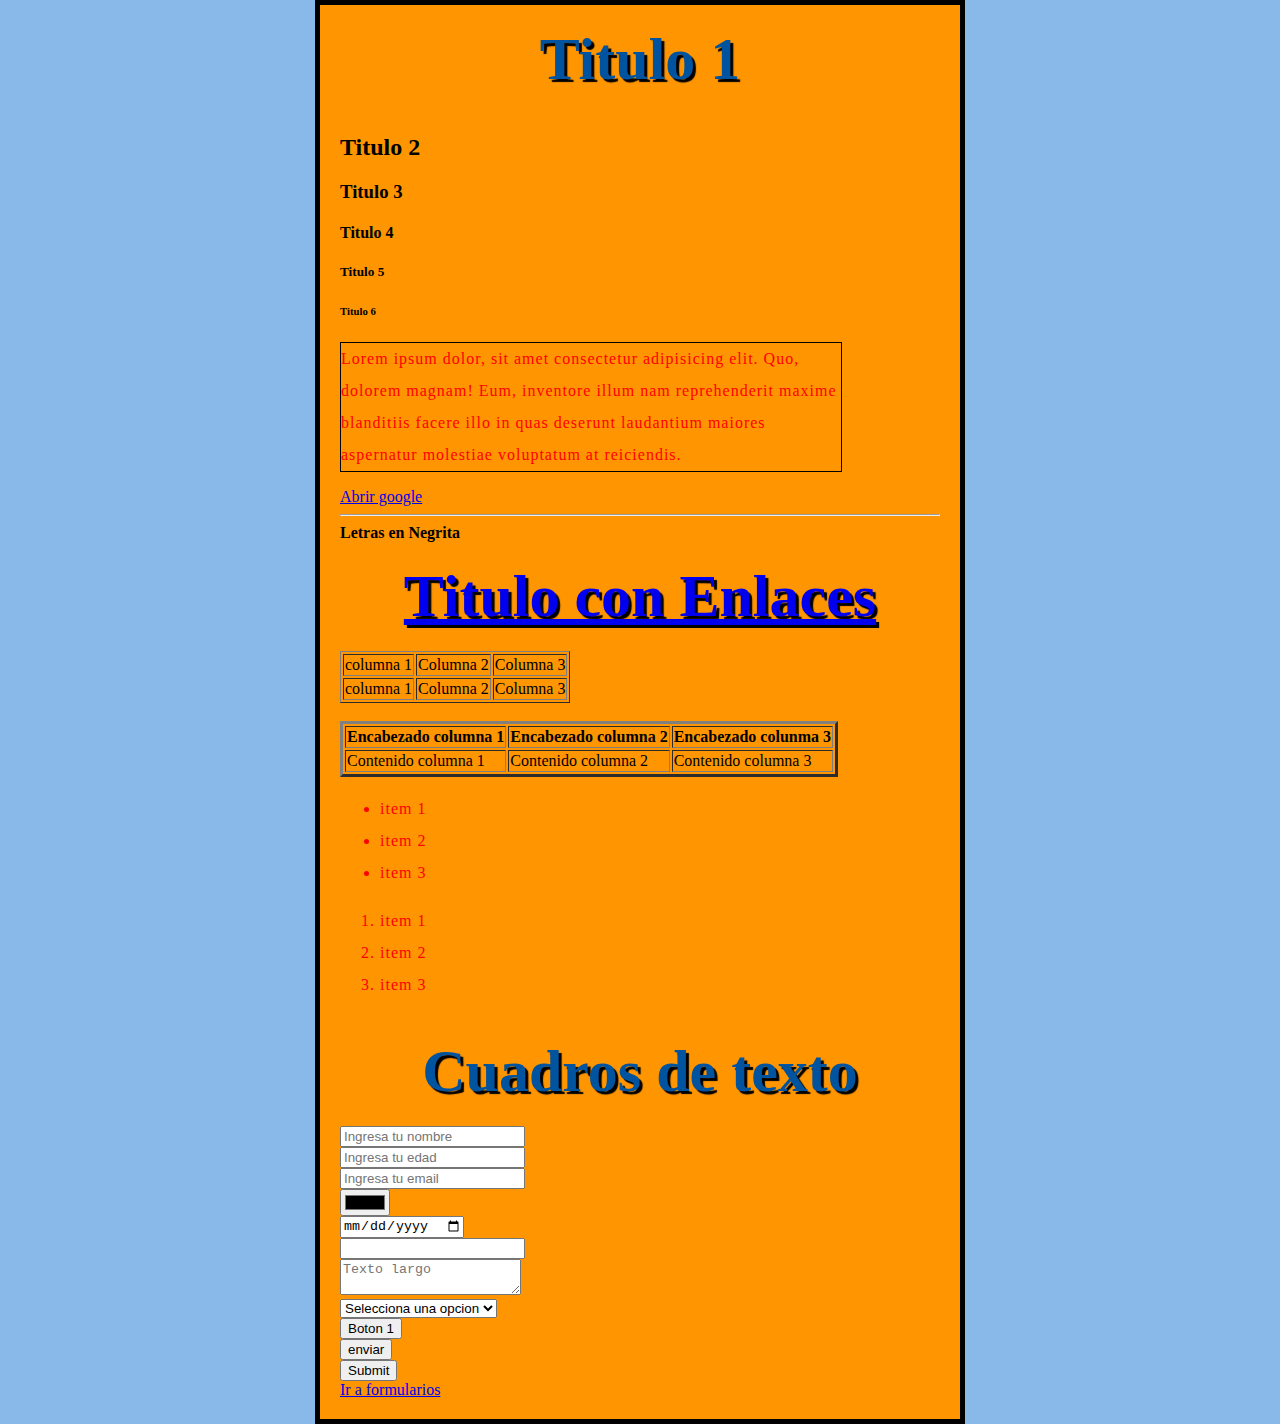
<file: practica/index.html>
<!DOCTYPE html>
<html lang="en">
<head>
    <meta charset="UTF-8">
    <meta name="viewport" content="width=device-width, initial-scale=1.0">
    <link href="style.css" rel="stylesheet" type="text/css" />
    <title>Document</title>
</head>
<body>
     <!-- Titulos -->
     <h1>Titulo 1</h1>
     <h2>Titulo 2</h2>
     <h3>Titulo 3</h3>
     <h4>Titulo 4</h4>
     <h5>Titulo 5</h5>
     <h6>Titulo 6</h6>
 
     <!-- Parrafos  -->
     <p> 
         Lorem ipsum dolor, sit amet consectetur adipisicing elit. Quo, dolorem magnam! Eum, inventore illum nam reprehenderit maxime blanditiis facere illo in quas deserunt laudantium maiores aspernatur molestiae voluptatum at reiciendis.
     </p>
      <!-- Enlaces/links -->
    <a href="https://www,google.com.mx">Abrir google</a>

    <!-- Salto de linea -->
    <br>
    <!-- Salto de linea con una linea -->
    <hr>
    <!-- Letras en negritas -->
    <strong>Letras en Negrita</strong>

    <!-- anidacion de elementos -->
    <h1>
        <a href="https://www,google.com.mx">Titulo con Enlaces</a>
    </h1>
    
    <!-- Tablas -->
    <table border ="1">
        <!-- Filas -->
        <tr>
            <!-- columnas -->
            <td>columna 1</td>
            <td>Columna 2</td>
            <td>Columna 3</td>
        </tr>
        <tr>
            <td>columna 1</td>
            <td>Columna 2</td>
            <td>Columna 3</td>
        </tr>
    </table>
    <br>
    <!-- Tablas ordenadas  -->
    <table border="3">
        <thead>
            <tr>
                <th>Encabezado columna 1</th>
                <th>Encabezado columna 2</th>
                <th>Encabezado colunma 3</th>
            </tr>
        </thead>
        <tbody>
            <tr>
                <td>Contenido columna 1</td>
                <td>Contenido columna 2</td>
                <td>Contenido columna 3</td>
            </tr>
        </tbody>
    </table>

    <!-- listas desordenadas-->
    <ul>
        <li>item 1</li>
        <li>item 2</li>
        <li>item 3</li>
    </ul>

    <!-- listas ordenadas -->
    <ol>
        <li>item 1</li>
        <li>item 2</li>
        <li>item 3</li>
    </ol>

    <!-- Cuadros/inputs de texto -->
    <h1>Cuadros de texto</h1>

    <input type="text" placeholder="Ingresa tu nombre"> 
    <br>
    <input type="number" placeholder="Ingresa tu edad">
    <br>
    <input type="email" placeholder="Ingresa tu email">
    <br>
    <input type="color" placeholder="Ingresa un color">
    <br>
    <input type="date" placeholder="Selleciona una fecha">
    <br>
    <input type="password">
    <br>
    <textarea placeholder="Texto largo"></textarea>
    <br>
    <select>
        <option selected disabled>Selecciona una opcion</option>
        <option value="MXN">Peso Mexicano</option>
        <option value="US">Dolar Americano</option>
    </select>
    <br>
    <!-- Botones -->
    <button>Boton 1</button>
    <br>
    <input type="button" value="enviar">
    <br>
    <input type="submit" placeholder="Boton con input">
    <br>
    <!-- se agrega una nueva pestaña -->
    <a target="_blank" href="file:///C:/Users/Alondra/Desktop/Prog.Web/trabajos/formularios.html">Ir a formularios</a>

    
</body>
</html>
</file>
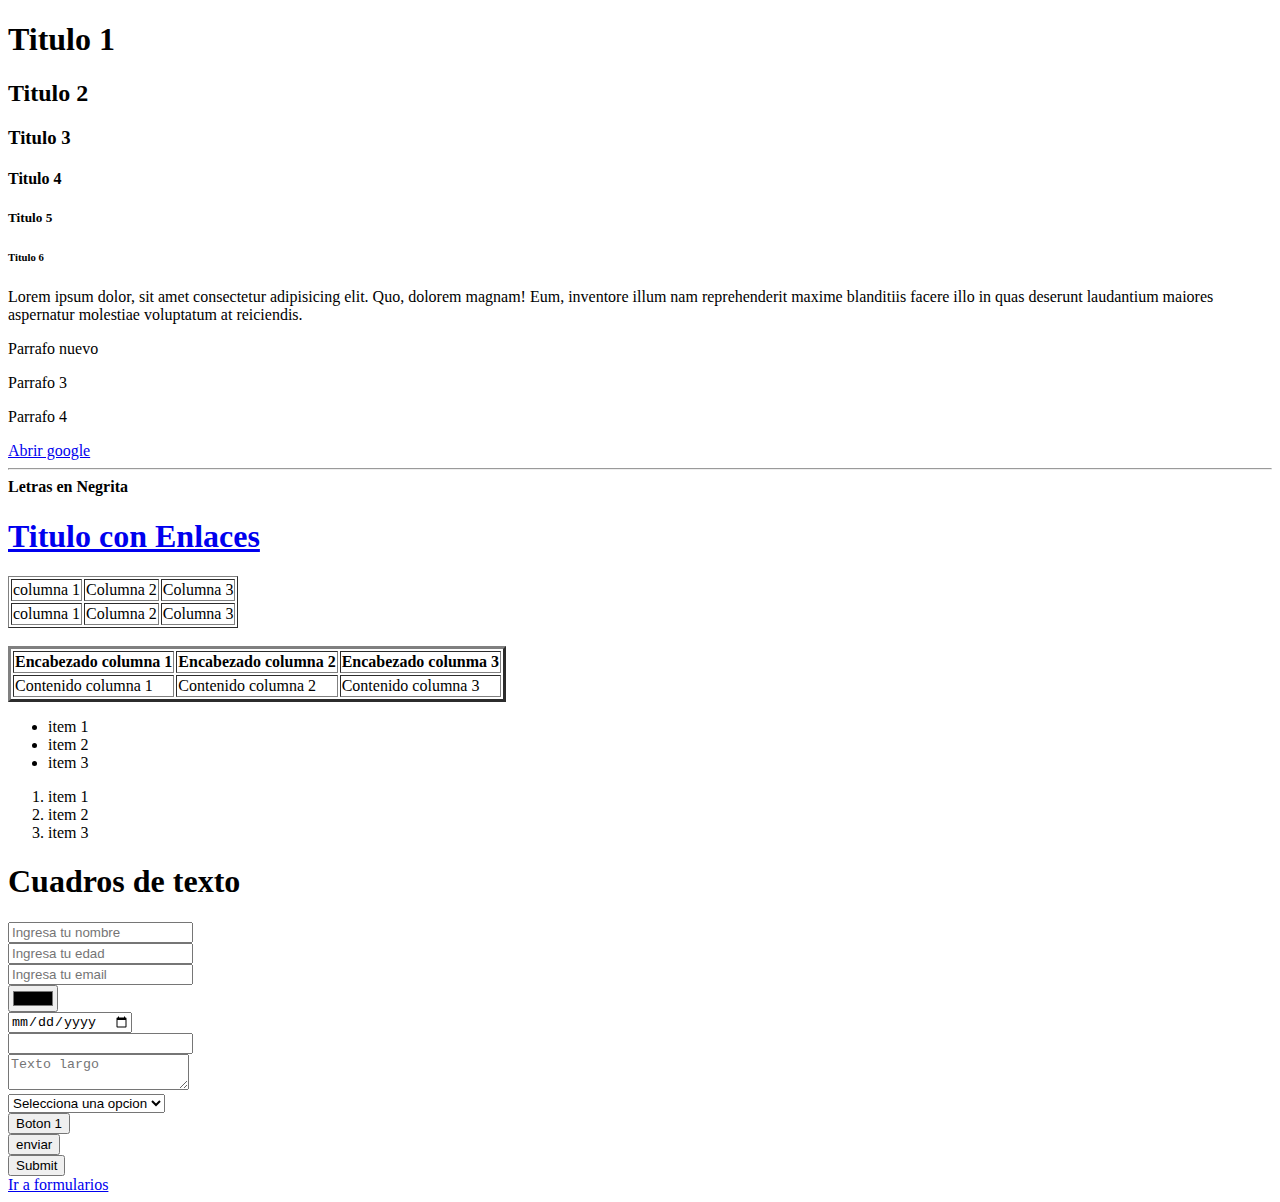
<file: trabajos/index.html>
<!DOCTYPE html>  
<html lang="en"> 
<head>
    <meta charset="UTF-8">
    <meta name="viewport" content="width=, initial-scale=1.0">
    
     <!-- comentario de git -->
    <title>Pagina web</title> 
    
    <!-- <link rel="stylesheet" href="css/styles.css"> -->
    <!-- <link rel="stylesheet" href="css/styles2.css"> -->

    <link href="https://cdn.jsdelivr.net/npm/bootstrap@5.3.2/dist/css/bootstrap.min.css" rel="stylesheet" integrity="sha384-T3c6CoIi6uLrA9TneNEoa7RxnatzjcDSCmG1MXxSR1GAsXEV/Dwwykc2MPK8M2HN" crossorigin="anonymous">
    <script src="https://cdn.jsdelivr.net/npm/bootstrap@5.3.2/dist/js/bootstrap.bundle.min.js" integrity="sha384-C6RzsynM9kWDrMNeT87bh95OGNyZPhcTNXj1NW7RuBCsyN/o0jlpcV8Qyq46cDfL" crossorigin="anonymous"></script>
    
</head>
<body>  
    <!-- Titulos -->
    <h1>Titulo 1</h1>
    <h2>Titulo 2</h2>
    <h3>Titulo 3</h3>
    <h4>Titulo 4</h4>
    <h5>Titulo 5</h5>
    <h6>Titulo 6</h6>

    <!-- Parrafos  -->
    <p id="parrafo1"> 
        Lorem ipsum dolor, sit amet consectetur adipisicing elit. Quo, dolorem magnam! Eum,
         inventore illum nam reprehenderit maxime blanditiis facere illo in quas deserunt laudantium maiores aspernatur 
         molestiae voluptatum at reiciendis.
    </p>
    <p id="parrafo2">
        Parrafo nuevo
    </p>
    <p class="parrafoGenerico"> Parrafo 3 </p>
    <p class="parrafoGenerico">Parrafo 4 </p>

    <!-- Enlaces/links -->
    <a href="https://www,google.com.mx">Abrir google</a>

    <!-- Salto de linea -->
    <br>
    <!-- Salto de linea con una linea -->
    <hr>
    <!-- Letras en negritas -->
    <strong>Letras en Negrita</strong>

    <!-- anidacion de elementos -->
    <h1>
        <a href="https://www,google.com.mx">Titulo con Enlaces</a>
    </h1>
    
    <!-- Tablas -->
    <table border ="1">
        <!-- Filas -->
        <tr>
            <!-- columnas -->
            <td>columna 1</td>
            <td>Columna 2</td>
            <td>Columna 3</td>
        </tr>
        <tr>
            <td>columna 1</td>
            <td>Columna 2</td>
            <td>Columna 3</td>
        </tr>
    </table>
    <br>
    <!-- Tablas ordenadas  -->
    <table border="3">
        <thead>
            <tr>
                <th>Encabezado columna 1</th>
                <th>Encabezado columna 2</th>
                <th>Encabezado colunma 3</th>
            </tr>
        </thead>
        <tbody>
            <tr>
                <td>Contenido columna 1</td>
                <td>Contenido columna 2</td>
                <td>Contenido columna 3</td>
            </tr>
        </tbody>
    </table>

    <!-- listas desordenadas-->
    <ul>
        <li>item 1</li>
        <li>item 2</li>
        <li>item 3</li>
    </ul>

    <!-- listas ordenadas -->
    <ol>
        <li>item 1</li>
        <li>item 2</li>
        <li>item 3</li>
    </ol>

    <!-- Cuadros/inputs de texto -->
    <h1>Cuadros de texto</h1>

    <input type="text" placeholder="Ingresa tu nombre"> 
    <br>
    <input type="number" placeholder="Ingresa tu edad">
    <br>
    <input type="email" placeholder="Ingresa tu email">
    <br>
    <input type="color" placeholder="Ingresa un color">
    <br>
    <input type="date" placeholder="Selleciona una fecha">
    <br>
    <input type="password">
    <br>
    <textarea placeholder="Texto largo"></textarea>
    <br>
    <select>
        <option selected disabled>Selecciona una opcion</option>
        <option value="MXN">Peso Mexicano</option>
        <option value="US">Dolar Americano</option>
    </select>
    <br>
    <!-- Botones -->
    <button>Boton 1</button>
    <br>
    <input type="button" value="enviar">
    <br>
    <input type="submit" placeholder="Boton con input">
    <br>
    <!-- se agrega una nueva pestaña -->
    <a target="_blank" href="file:///C:/Users/Alondra/Desktop/Prog.Web/trabajos/formularios.html">Ir a formularios</a>

</body>
</html>
</file>
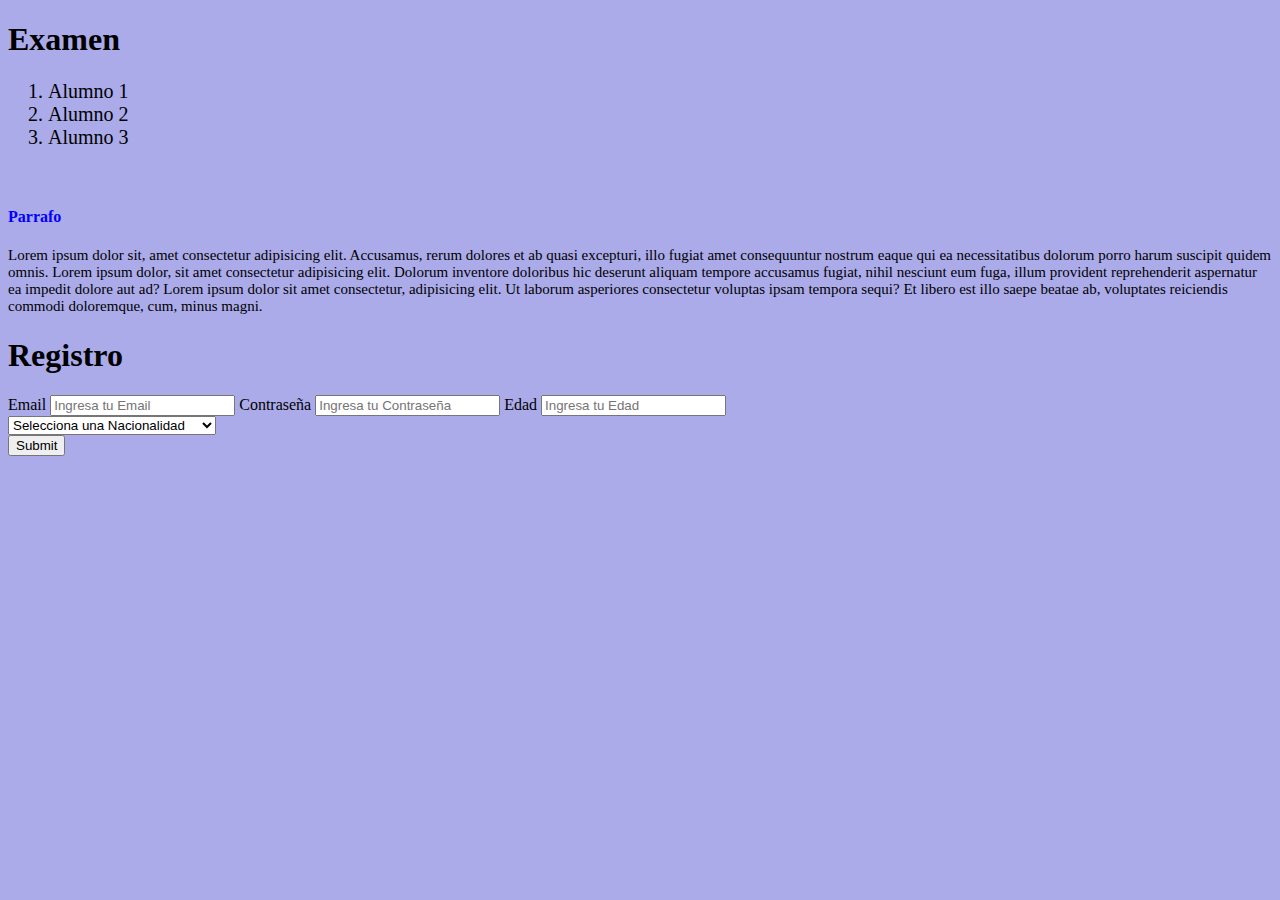
<file: trabajos/examen.html>
<!DOCTYPE html>
<html lang="en">
<head>
    <meta charset="UTF-8">
    <meta name="viewport" content="width=device-width, initial-scale=1.0">
    <title>Examen</title>
    <link href="https://cdn.jsdelivr.net/npm/bootstrap@5.3.2/dist/css/bootstrap.min.css" rel="stylesheet" 
    integrity="sha384-T3c6CoIi6uLrA9TneNEoa7RxnatzjcDSCmG1MXxSR1GAsXEV/Dwwykc2MPK8M2HN" crossorigin="anonymous">
    <link rel="stylesheet" href="css/stylesExamen.css"> 
</head>

<body>
    <!-- Encabezado del titulo de la pagina -->
    <h1>Examen</h1>
    <!-- Lista ordenada con almenos 3 elementos -->
    <ol id="lista">
        <li>Alumno 1</li>
        <li>Alumno 2</li>
        <li>Alumno 3</li>
    </ol>
    <!-- un parrafo con texto aleatorio -->
    <br>
    <h4 id="par">Parrafo</h4>
        <p id="parrafo">
            Lorem ipsum dolor sit, amet consectetur adipisicing elit. Accusamus, rerum dolores et ab quasi excepturi,
          illo fugiat amet consequuntur nostrum eaque qui ea necessitatibus dolorum porro harum suscipit quidem omnis.
          Lorem ipsum dolor, sit amet consectetur adipisicing elit. Dolorum inventore doloribus hic deserunt aliquam
            tempore accusamus fugiat, nihil nesciunt eum fuga,
           illum provident reprehenderit aspernatur ea impedit dolore aut ad?
           Lorem ipsum dolor sit amet consectetur, adipisicing elit. Ut laborum asperiores consectetur voluptas ipsam
            tempora sequi? Et libero est illo saepe beatae ab, voluptates reiciendis commodi doloremque, cum, minus magni.
        </p>

    <!-- Formulario que contenga los campos
        Email,contraseña, edad  un campo de opcion mutiple para que el usuario seleccione su nacionalidad -->
        <form action="" method="GET">
            <div class="container">
                <div class="card">
                    <div class="card-header">
                        <h1>Registro</h1>
                    </div>
                    <div class="card-body">
                        <label class="form-label">Email</label>
                        <input class="form-control" type="text" placeholder="Ingresa tu Email" name="email">
                        <label class="form-label">Contraseña</label>
                        <input  class="form-control" type="password" placeholder="Ingresa tu Contraseña" name="contra">
                        <label class="form-label">Edad</label>
                        <input class="form-control" type="text" placeholder="Ingresa tu Edad" name="edad">
                    </div>
                    <select>
                        <option selected disabled>Selecciona una Nacionalidad</option>
                        <option value="">Canada (Canadá) </option>
                        <option value="">United States (Estados Unidos)</option>
                        <option value="">Mexico (México) </option>
                        <option value="">Cuba (Cuba)</option>
                        <option value="">Nicaragua (Nicaragua)</option>
                        <option value="">Puerto Rico (Puerto Rico)</option>
                    </select>
                    <div class="card-footer">
                        <input class="btn btn-outline-primary" type="submit" placeholder="Enviar Formulario">
                    </div>
                </div>
            </div>
        </form>
</body>
</html>
</file>
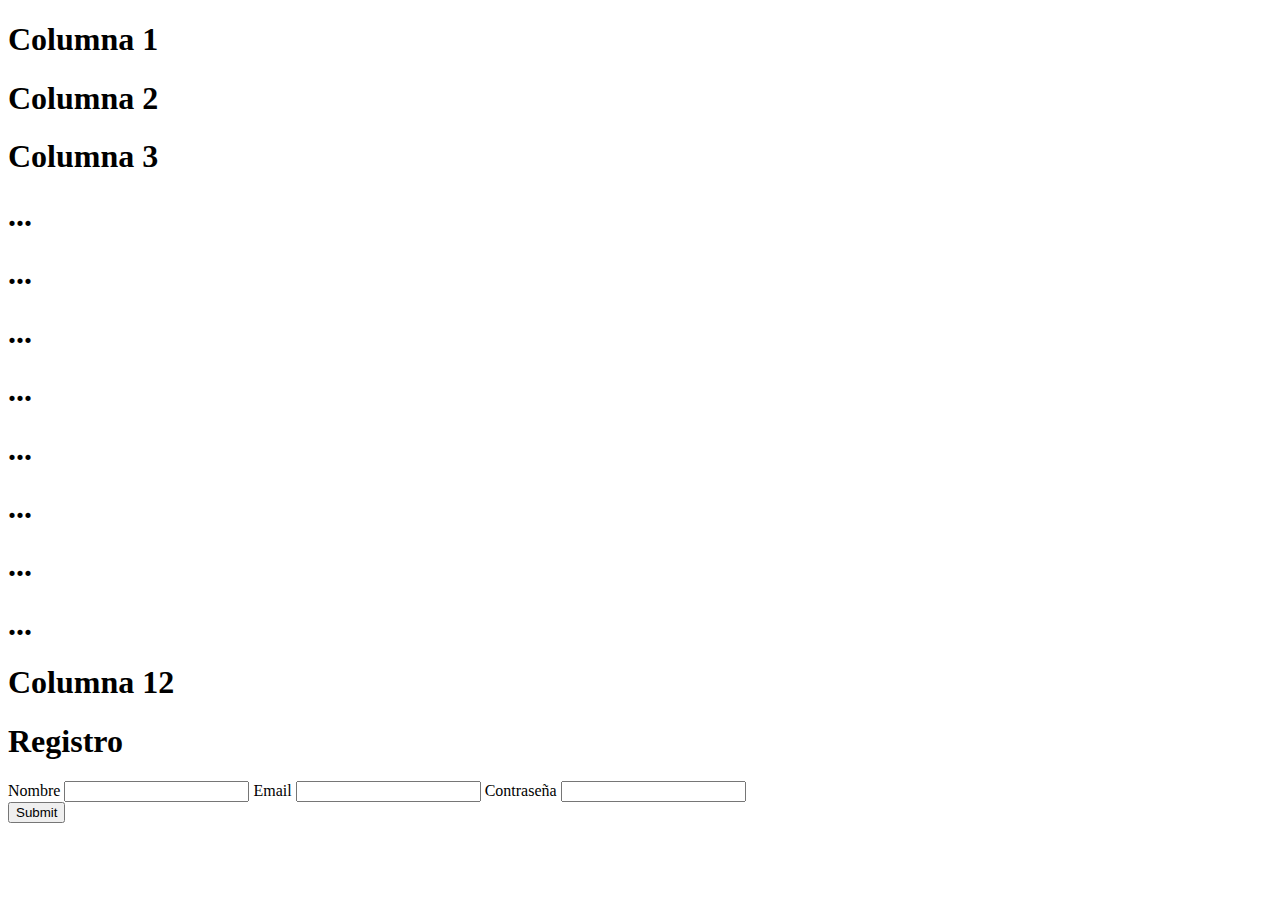
<file: trabajos/formularios.html>
<!DOCTYPE html>
<html lang="en">
<head>
    <meta charset="UTF-8">
    <meta name="viewport" content="width=device-width, initial-scale=1.0">
    <title>Document</title>
    <link href="https://cdn.jsdelivr.net/npm/bootstrap@5.3.2/dist/css/bootstrap.min.css" rel="stylesheet" 
    integrity="sha384-T3c6CoIi6uLrA9TneNEoa7RxnatzjcDSCmG1MXxSR1GAsXEV/Dwwykc2MPK8M2HN" crossorigin="anonymous">
    <script src="https://cdn.jsdelivr.net/npm/bootstrap@5.3.2/dist/js/bootstrap.bundle.min.js" 
    integrity="sha384-C6RzsynM9kWDrMNeT87bh95OGNyZPhcTNXj1NW7RuBCsyN/o0jlpcV8Qyq46cDfL" crossorigin="anonymous"></script>
    <script src="js/javascript.js"></script>
</head>
<body>
    <div class="row">
        <div class="col-md-1">
            <h1>Columna 1</h1>
        </div>
        <div class="col-md-1">
            <h1>Columna 2</h1>
        </div>
        <div class="col-md-1">
            <h1>Columna 3</h1>
        </div>
        <div class="col-md-1">
            <h1>...</h1>
        </div>
        <div class="col-md-1">
            <h1>...</h1>
        </div>
        <div class="col-md-1">
            <h1>...</h1>
        </div>
        <div class="col-md-1">
            <h1>...</h1>
        </div>
        <div class="col-md-1">
            <h1>...</h1>
        </div>
        <div class="col-md-1">
            <h1>...</h1>
        </div>
        <div class="col-md-1">
            <h1>...</h1>
        </div>
        <div class="col-md-1">
            <h1>...</h1>
        </div>
        <div class="col-md-1">
            <h1>Columna 12</h1>
        </div>
    </div>
    <div class="row">
     <div class="col-md-1">

     </div>
     <div class="col-md-1">

     </div>
     <div class="col-md-1">

     </div>
    </div>
    
    <!-- Metodo post es para almacenar datos, get es para devolver datos, put-patch actualizar datos y delete eliminar datos -->
    <form action="" method="GET">
        <div class="container">
            <div class="card">
                <div class="card-header">
                    <h1>Registro</h1>
                </div>
                <div class="card-body">
                    <label class="form-label">Nombre</label>
                    <input class="form-control" type="text" name="nombre">
                    <label class="form-label">Email</label>
                    <input  class="form-control" type="email" name="email">
                    <label class="form-label">Contraseña</label>
                    <input class="form-control" type="password" name="contra">
                </div>
                <div class="card-footer">
                    <input class="btn btn-primary" type="submit" placeholder="Enviar Formulario">
                </div>
            </div>
        </div>
    </form>
</body>
</html>
</file>
<file: practica/style.css>
p 
{
  color: red;
  width: 500px;
  border: 1px solid black;
}
p,
li,
h1 {
  color: red;
}
h1 {
  font-size: 60px;
  text-align: center;
}

p,
li {
  font-size: 16px;
  line-height: 2;
  letter-spacing: 1px;
}
html {
  background-color: #88b9e8;
}
body {
  width: 600px;
  margin: 0 auto;
  background-color: #ff9500;
  padding: 0 20px 20px 20px;
  border: 5px solid black;
}
h1 {
  margin: 0;
  padding: 20px 0;
  color: #00539f;
  text-shadow: 3px 3px 1px black;
}
</file>
<file: trabajos/css/styles.css>
#parrafo1 {
    color: blue;
    font-size: 60px;
    text-align: center;
}
#parrafo2, #parrafo3{
    color: red;
    font-size: 30px;
}
#id{
    color: brown;
}
.parrafoGenerico{
    color: green;
    font-size: 8px;
    text-align: center;
}
body{
    background-color: red;
}
</file>
<file: trabajos/css/stylesExamen.css>
#parrafo{
    color: black;
    font-size: 15px;
    
}
body{
    background-color: rgb(171, 171, 234);
}
#par{
    color:blue;
}
#lista{
    color: black;
    font-size: 20px;
}
</file>
